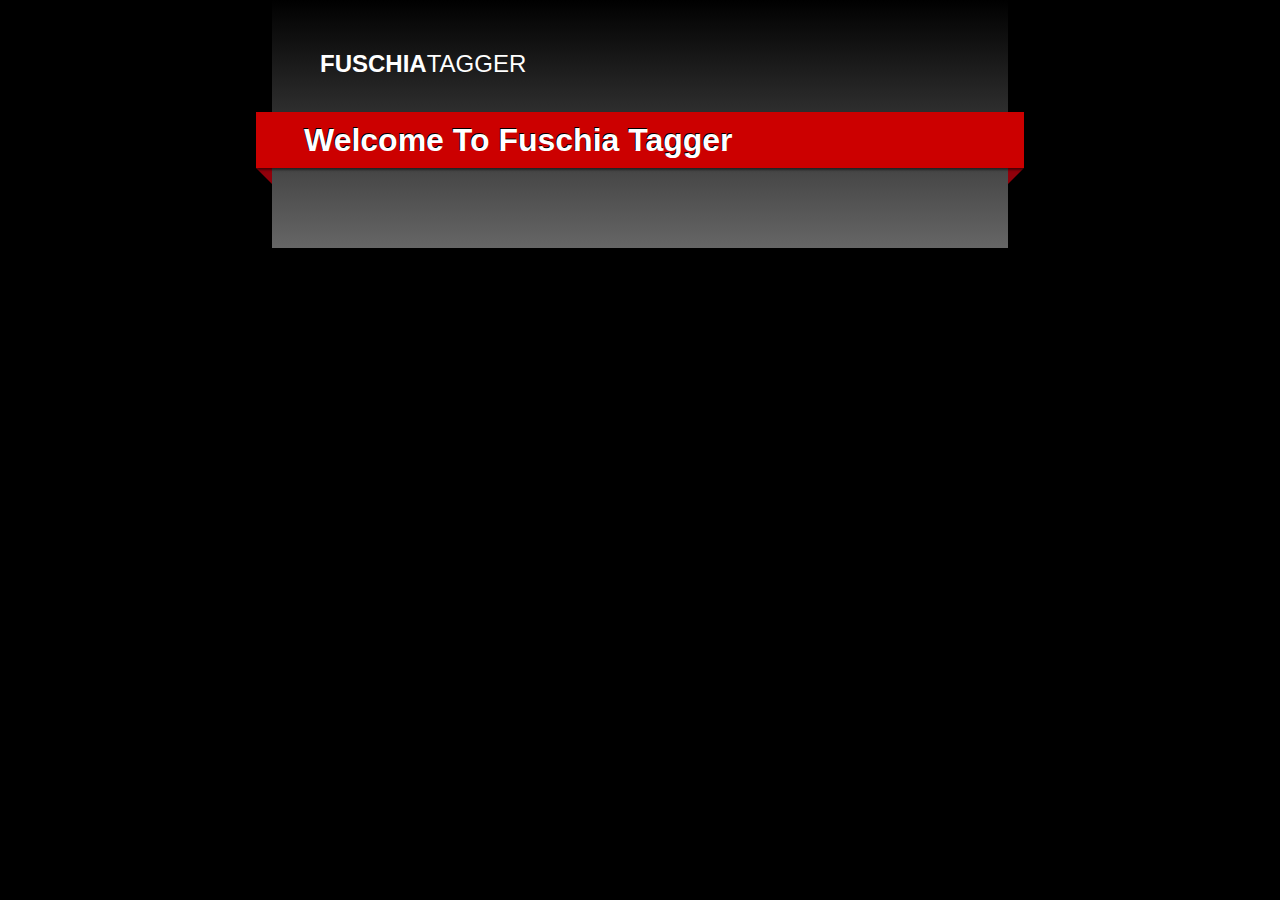
<file: diy/index.html>
<!doctype html>
<html lang="en">
<head>
  <meta charset="utf-8">
  <meta http-equiv="X-UA-Compatible" content="IE=edge,chrome=1">
  <title>Welcome to Fuschia 911 Tagger</title>
  <style>
  html { 
  background: black; 
  }
  body {
    background: #333;
    background: -webkit-linear-gradient(top, black, #666);
    background: -o-linear-gradient(top, black, #666);
    background: -moz-linear-gradient(top, black, #666);
    background: linear-gradient(top, black, #666);
    color: white;
    font-family: "Helvetica Neue",Helvetica,"Liberation Sans",Arial,sans-serif;
    width: 40em;
    margin: 0 auto;
    padding: 3em;
  }
  a {
    color: white;
  }

  h1 {
    text-transform: capitalize;
    -moz-text-shadow: -1px -1px 0 black;
    -webkit-text-shadow: 2px 2px 2px black;
    text-shadow: -1px -1px 0 black;
    box-shadow: 1px 2px 2px rgba(0, 0, 0, 0.5);
    background: #CC0000;
    width: 22.5em;
    margin: 1em -2em;
    padding: .3em 0 .3em 1.5em;
    position: relative;
  }
  h1:before {
    content: '';
    width: 0;
    height: 0;
    border: .5em solid #91010B;
    border-left-color: transparent;
    border-bottom-color: transparent;
    position: absolute;
    bottom: -1em;
    left: 0;
    z-index: -1000;
  }
  h1:after {
    content: '';
    width: 0;
    height: 0;
    border: .5em solid #91010B;
    border-right-color: transparent;
    border-bottom-color: transparent;
    position: absolute;
    bottom: -1em;
    right: 0;
    z-index: -1000;
  }
  h2 { 
    margin: 2em 0 .5em;
    border-bottom: 1px solid #999;
  }

  pre {
    background: black;
    padding: 1em 0 0;
    -webkit-border-radius: 1em;
    -moz-border-radius: 1em;
    border-radius: 1em;
    color: #9cf;
  }

  ul { 
    margin: 0; 
    padding: 0;
  }
  li {
    list-style-type: none;
    padding: .5em 0;
  }

  .brand {
    display: block;
    text-decoration: none;
  }
  .brand .brand-image {
    float: left;
  }
  .brand .brand-text {
    float: left;
    font-size: 24px;
    line-height: 24px;
    padding: 4px 0;
    color: white;
    text-transform: uppercase;
  }
  .brand:hover,
  .brand:active {
    text-decoration: underline;
  }

  .brand:before,
  .brand:after {
    content: ' ';
    display: table;
  }
  .brand:after {
    clear: both;
  }
  </style>
</head>
<body>
  <a href="http://fuschia.us" class="brand">
    <div class="brand-text"><strong>Fuschia</strong>Tagger</div>
  </a>
  <h1>
    Welcome to Fuschia Tagger
  </h1>
  
</body>
</html>
</file>
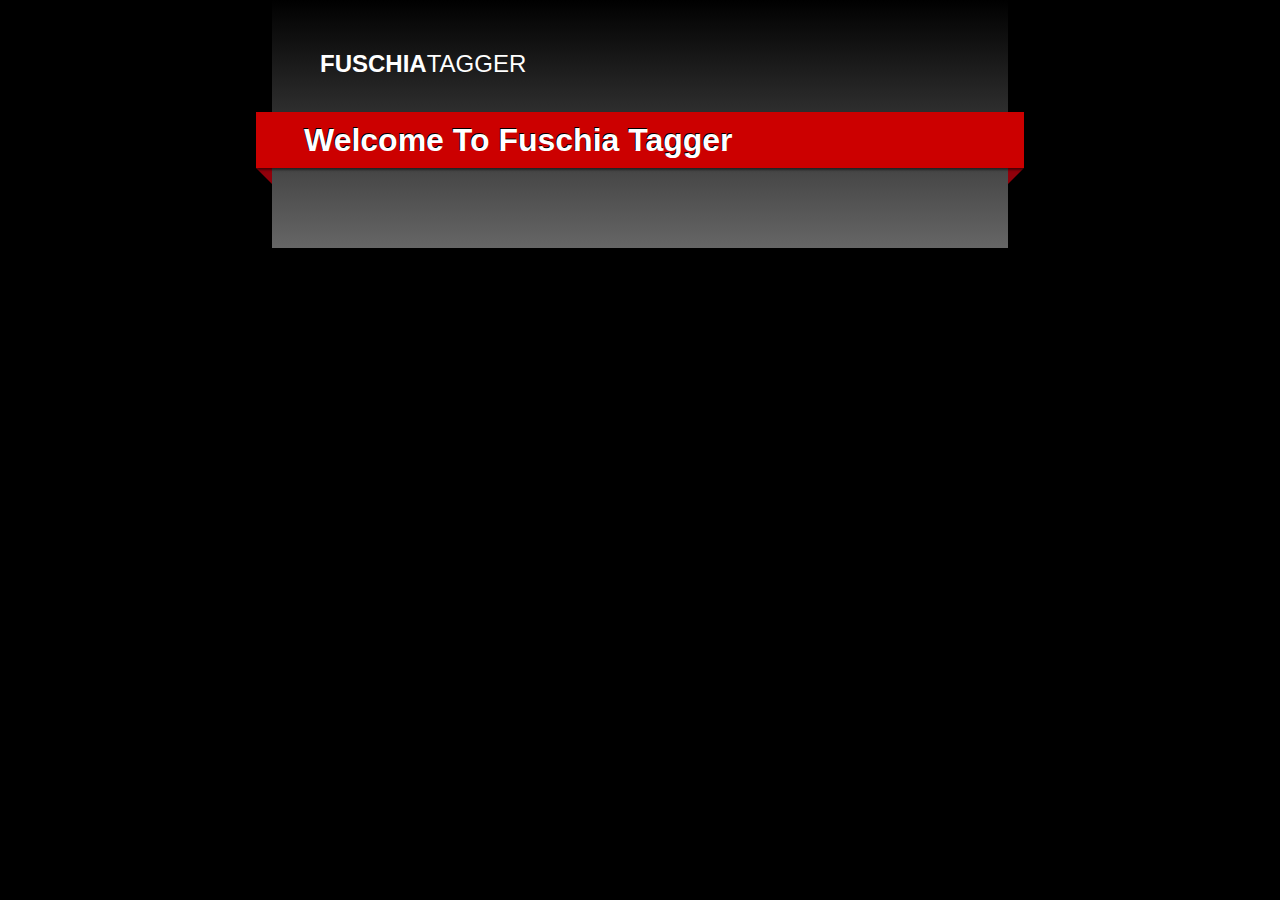
<file: play/index.html>
<!doctype html>
<html lang="en">
<head>
  <meta charset="utf-8">
  <meta http-equiv="X-UA-Compatible" content="IE=edge,chrome=1">
  <title>Welcome to Fuschia Tagger</title>
  <style>
  html { 
  background: black; 
  }
  body {
    background: #333;
    background: -webkit-linear-gradient(top, black, #666);
    background: -o-linear-gradient(top, black, #666);
    background: -moz-linear-gradient(top, black, #666);
    background: linear-gradient(top, black, #666);
    color: white;
    font-family: "Helvetica Neue",Helvetica,"Liberation Sans",Arial,sans-serif;
    width: 40em;
    margin: 0 auto;
    padding: 3em;
  }
  a {
    color: white;
  }

  h1 {
    text-transform: capitalize;
    -moz-text-shadow: -1px -1px 0 black;
    -webkit-text-shadow: 2px 2px 2px black;
    text-shadow: -1px -1px 0 black;
    box-shadow: 1px 2px 2px rgba(0, 0, 0, 0.5);
    background: #CC0000;
    width: 22.5em;
    margin: 1em -2em;
    padding: .3em 0 .3em 1.5em;
    position: relative;
  }
  h1:before {
    content: '';
    width: 0;
    height: 0;
    border: .5em solid #91010B;
    border-left-color: transparent;
    border-bottom-color: transparent;
    position: absolute;
    bottom: -1em;
    left: 0;
    z-index: -1000;
  }
  h1:after {
    content: '';
    width: 0;
    height: 0;
    border: .5em solid #91010B;
    border-right-color: transparent;
    border-bottom-color: transparent;
    position: absolute;
    bottom: -1em;
    right: 0;
    z-index: -1000;
  }
  h2 { 
    margin: 2em 0 .5em;
    border-bottom: 1px solid #999;
  }

  pre {
    background: black;
    padding: 1em 0 0;
    -webkit-border-radius: 1em;
    -moz-border-radius: 1em;
    border-radius: 1em;
    color: #9cf;
  }

  ul { 
    margin: 0; 
    padding: 0;
  }
  li {
    list-style-type: none;
    padding: .5em 0;
  }

  .brand {
    display: block;
    text-decoration: none;
  }
  .brand .brand-image {
    float: left;
  }
  .brand .brand-text {
    float: left;
    font-size: 24px;
    line-height: 24px;
    padding: 4px 0;
    color: white;
    text-transform: uppercase;
  }
  .brand:hover,
  .brand:active {
    text-decoration: underline;
  }

  .brand:before,
  .brand:after {
    content: ' ';
    display: table;
  }
  .brand:after {
    clear: both;
  }
  </style>
</head>
<body>
  <a href="http://fuschia.us" class="brand">
    <div class="brand-text"><strong>Fuschia</strong>Tagger</div>
  </a>
  <h1>
    Welcome to Fuschia Tagger
  </h1>
  
</body>
</html>
</file>
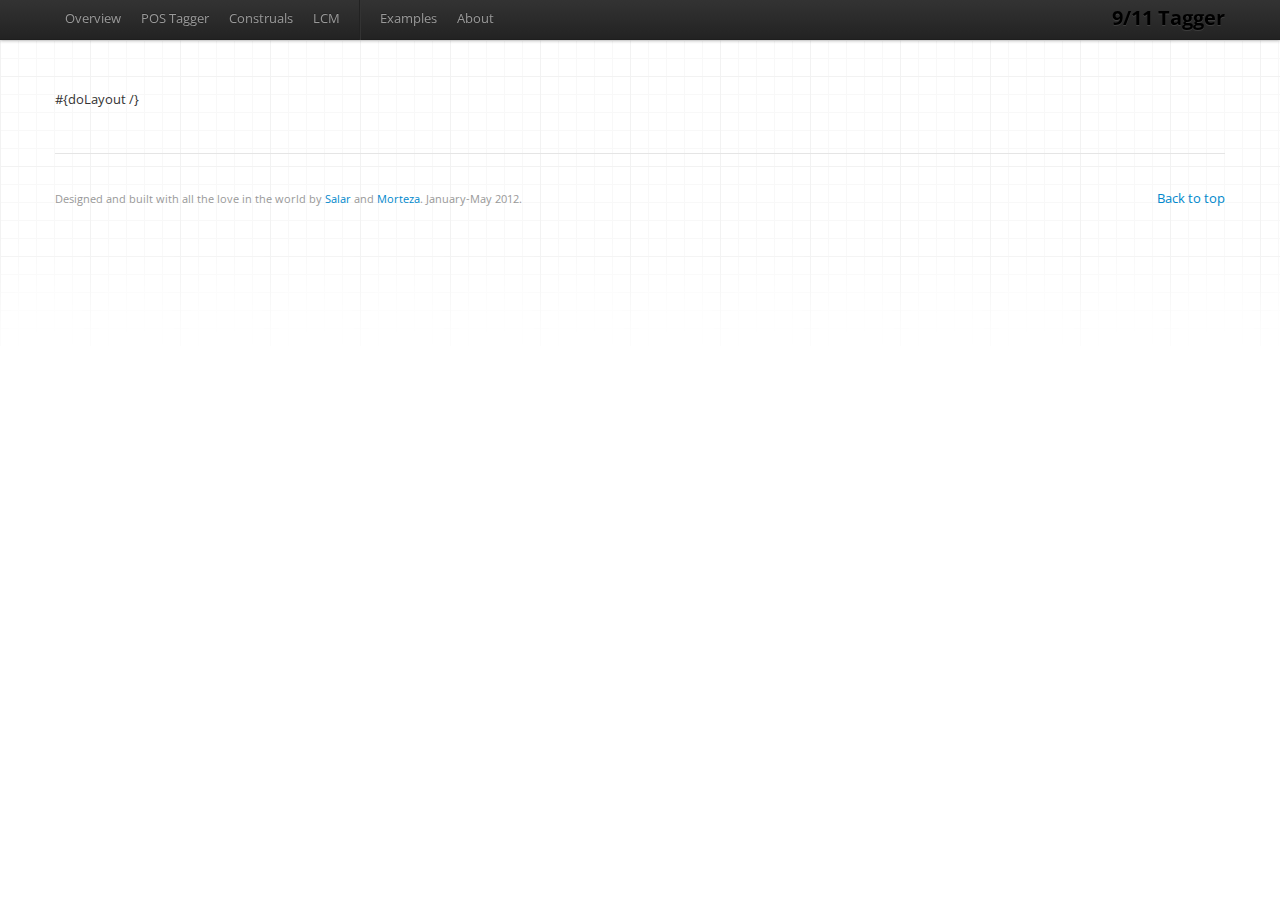
<file: app/views/main.html>
<!doctype html>

<html>
<head>
    <meta charset="utf-8">
    <title>9/11 Tagger</title>

    <meta content="IE=edge,chrome=1" http-equiv="X-UA-Compatible">
    <meta name="viewport" content="width=device-width, initial-scale=1.0">
    
	<link href='http://fonts.googleapis.com/css?family=Open+Sans:400italic,700italic,400,700' rel='stylesheet' type='text/css'>
    <link href="/public/assets/css/bootstrap.css" rel="stylesheet">
    <link href="/public/assets/css/bootstrap-responsive.css" rel="stylesheet">
    <link href="/public/assets/css/docs.css" rel="stylesheet">
    <link href="/public/assets/js/google-code-prettify/prettify.css" rel="stylesheet">
   
    <!-- Le HTML5 shim, for IE6-8 support of HTML5 elements -->
    <!--[if lt IE 9]>
      <script src="http://html5shim.googlecode.com/svn/trunk/html5.js"></script>
    <![endif]-->

    <!-- fav and touch icons -->
    <link rel="shortcut icon" href="assets/ico/favicon.ico">
    <link rel="apple-touch-icon-precomposed" sizes="144x144" href="/public/assets/ico/apple-touch-icon-144-precomposed.png">
    <link rel="apple-touch-icon-precomposed" sizes="114x114" href="/public/assets/ico/apple-touch-icon-114-precomposed.png">
    <link rel="apple-touch-icon-precomposed" sizes="72x72" href="/public/assets/ico/apple-touch-icon-72-precomposed.png">
    <link rel="apple-touch-icon-precomposed" href="/public/assets/ico/apple-touch-icon-57-precomposed.png">

	<script type="text/javascript">
	
	  var _gaq = _gaq || [];
	  _gaq.push(['_setAccount', 'UA-31262308-1']);
	  _gaq.push(['_setDomainName', 'fuschia.us']);
	  _gaq.push(['_trackPageview']);
	
	  (function() {
	    var ga = document.createElement('script'); ga.type = 'text/javascript'; ga.async = true;
	    ga.src = ('https:' == document.location.protocol ? 'https://ssl' : 'http://www') + '.google-analytics.com/ga.js';
	    var s = document.getElementsByTagName('script')[0]; s.parentNode.insertBefore(ga, s);
	  })();
	
	</script>
</head>

<body data-spy="scroll" data-target=".subnav" data-offset="50">

	<!-- Navbar -->
    <div class="navbar navbar-fixed-top">
      <div class="navbar-inner">
        <div class="container">
          <a class="btn btn-navbar" data-toggle="collapse" data-target=".nav-collapse">
            <span class="icon-bar"></span>
            <span class="icon-bar"></span>
            <span class="icon-bar"></span>
          </a>
          <a class="brand" href="/">9/11 Tagger</a>
          <div class="nav-collapse collapse">
            <ul class="nav">
              <li #{if request.current().path.toLowerCase().indexOf("/postag")==-1
              	&& request.current().path.toLowerCase().indexOf("/construals")==-1
              	&& request.current().path.toLowerCase().indexOf("/lcm")==-1}class="active"#{/if}>
                <a href="/overview">Overview</a>
              </li>
              <li #{if request.current().path.toLowerCase().indexOf("/postag")!=-1}class="active"#{/if}>
                <a href="/postag">POS Tagger</a>
              </li>
              <li #{if request.current().path.toLowerCase().indexOf("/construals")!=-1}class="active"#{/if}>
                <a href="/construals">Construals</a>
              </li>
              <li #{if request.current().path.toLowerCase().indexOf("/lcm")!=-1}class="active"#{/if}>
                <a href="/lcm">LCM</a>
              </li>
              <li class="divider-vertical"></li>
              <li class="">
                <a href="/examples">Examples</a>
              </li>
              <li>
                <a href="/about">About</a>
              </li>
            </ul>
          </div>
        </div>
      </div>
    </div>

<div class="container">
    #{doLayout /}
    
    
    
     <!-- Footer -->
      <footer class="footer">
        <p class="pull-right"><a href="#">Back to top</a></p>
        <p><small>Designed and built with all the love in the world by <a href="mailto:salarirad@gmail.com" target="_blank">Salar</a> and <a href="http://cards.fuschia.us" target="_blank">Morteza</a>. January-May 2012.</small></p>
        <!--  <p>Corpus licensed under <a href="http://creativecommons.org/licenses/by/3.0/">CC BY 3.0</a>.</p> -->
      </footer>

</div><!-- /container -->



    <!-- javascripts -->
    <script src="/public/assets/js/jquery.js"></script>
    <script src="/public/assets/js/google-code-prettify/prettify.js"></script>
    <script src="/public/assets/js/bootstrap-transition.js"></script>
    <script src="/public/assets/js/bootstrap-alert.js"></script>
    <script src="/public/assets/js/bootstrap-modal.js"></script>
    <script src="/public/assets/js/bootstrap-dropdown.js"></script>
    <script src="/public/assets/js/bootstrap-scrollspy.js"></script>
    <script src="/public/assets/js/bootstrap-tab.js"></script>
    <script src="/public/assets/js/bootstrap-tooltip.js"></script>
    <script src="/public/assets/js/bootstrap-popover.js"></script>
    <script src="/public/assets/js/bootstrap-button.js"></script>
    <script src="/public/assets/js/bootstrap-collapse.js"></script>
    <script src="/public/assets/js/bootstrap-carousel.js"></script>
    <script src="/public/assets/js/bootstrap-typeahead.js"></script>
    <script src="/public/assets/js/application.js"></script>
    <!-- FIXME: move Flot library to the chart pages only! -->
	<!--  <script src="public/javascripts/jquery.flot.js"></script>  -->

</body>
</html>
</file>
<file: public/assets/js/google-code-prettify/prettify.css>
.com { color: #93a1a1; }
.lit { color: #195f91; }
.pun, .opn, .clo { color: #93a1a1; }
.fun { color: #dc322f; }
.str, .atv { color: #D14; }
.kwd, .linenums .tag { color: #1e347b; }
.typ, .atn, .dec, .var { color: teal; }
.pln { color: #48484c; }

.prettyprint {
  padding: 8px;
  background-color: #f7f7f9;
  border: 1px solid #e1e1e8;
}
.prettyprint.linenums {
  -webkit-box-shadow: inset 40px 0 0 #fbfbfc, inset 41px 0 0 #ececf0;
     -moz-box-shadow: inset 40px 0 0 #fbfbfc, inset 41px 0 0 #ececf0;
          box-shadow: inset 40px 0 0 #fbfbfc, inset 41px 0 0 #ececf0;
}

/* Specify class=linenums on a pre to get line numbering */
ol.linenums {
  margin: 0 0 0 33px; /* IE indents via margin-left */
} 
ol.linenums li {
  padding-left: 12px;
  color: #bebec5;
  line-height: 18px;
  text-shadow: 0 1px 0 #fff;
}
</file>
<file: public/assets/css/docs.css>
/* Add additional stylesheets below
-------------------------------------------------- */
/*
  Bootstrap's documentation styles
  Special styles for presenting Bootstrap's documentation and examples
*/


/* Body and structure
-------------------------------------------------- */
body {
  position: relative;
  padding-top: 90px;
  background-color: #fff;
  background-image: url(../img/grid-18px-masked.png);
  background-repeat: repeat-x;
  background-position: 0 40px;
}


/* Tweak navbar brand link to be super sleek
-------------------------------------------------- */
.navbar-fixed-top .brand {
  padding-right: 0;
  padding-left: 0;
  margin-left: 20px;
  float: right;
  font-weight: bold;
  color: #000;
  text-shadow: 0 1px 0 rgba(255,255,255,.1), 0 0 30px rgba(255,255,255,.125);
  -webkit-transition: all .2s linear;
     -moz-transition: all .2s linear;
          transition: all .2s linear;
}
.navbar-fixed-top .brand:hover {
  text-decoration: none;
}


/* Space out sub-sections more
-------------------------------------------------- */
section {
  padding-top: 60px;
}

/* Faded out hr */
hr.soften {
  height: 1px;
  margin: 54px 0;
  background-image: -webkit-linear-gradient(left, rgba(0,0,0,0), rgba(0,0,0,.1), rgba(0,0,0,0));
  background-image:    -moz-linear-gradient(left, rgba(0,0,0,0), rgba(0,0,0,.1), rgba(0,0,0,0));
  background-image:     -ms-linear-gradient(left, rgba(0,0,0,0), rgba(0,0,0,.1), rgba(0,0,0,0));
  background-image:      -o-linear-gradient(left, rgba(0,0,0,0), rgba(0,0,0,.1), rgba(0,0,0,0));
  border: 0;
}


/* Jumbotrons
-------------------------------------------------- */
.jumbotron {
  position: relative;
}
.jumbotron h1 {
  margin-bottom: 9px;
  font-size: 81px;
  font-weight: bold;
  letter-spacing: -1px;
  line-height: 1;
}
.jumbotron p {
  margin-bottom: 18px;
  font-weight: 300;
}
.jumbotron .btn-large {
  font-size: 20px;
  font-weight: normal;
  padding: 14px 24px;
  margin-right: 10px;
  -webkit-border-radius: 6px;
     -moz-border-radius: 6px;
          border-radius: 6px;
}
.jumbotron .btn-large small {
  font-size: 14px;
}

/* Masthead (docs home) */
.masthead {
  padding-top: 36px;
  margin-bottom: 72px;
}
.masthead h1,
.masthead p {
  text-align: center;
}
.masthead h1 {
  margin-bottom: 18px;
}
.masthead p {
  margin-left: 5%;
  margin-right: 5%;
  font-size: 30px;
  line-height: 36px;
}


/* Specific jumbotrons
------------------------- */
/* supporting docs pages */
.subhead {
  padding-bottom: 0;
  margin-bottom: 9px;
}
.subhead h1 {
  font-size: 54px;
}

/* Subnav */
.subnav {
  width: 100%;
  height: 36px;
  background-color: #eeeeee; /* Old browsers */
  background-repeat: repeat-x; /* Repeat the gradient */
  background-image: -moz-linear-gradient(top, #f5f5f5 0%, #eeeeee 100%); /* FF3.6+ */
  background-image: -webkit-gradient(linear, left top, left bottom, color-stop(0%,#f5f5f5), color-stop(100%,#eeeeee)); /* Chrome,Safari4+ */
  background-image: -webkit-linear-gradient(top, #f5f5f5 0%,#eeeeee 100%); /* Chrome 10+,Safari 5.1+ */
  background-image: -ms-linear-gradient(top, #f5f5f5 0%,#eeeeee 100%); /* IE10+ */
  background-image: -o-linear-gradient(top, #f5f5f5 0%,#eeeeee 100%); /* Opera 11.10+ */
  filter: progid:DXImageTransform.Microsoft.gradient( startColorstr='#f5f5f5', endColorstr='#eeeeee',GradientType=0 ); /* IE6-9 */
  background-image: linear-gradient(top, #f5f5f5 0%,#eeeeee 100%); /* W3C */
  border: 1px solid #e5e5e5;
  -webkit-border-radius: 4px;
     -moz-border-radius: 4px;
          border-radius: 4px;
}
.subnav .nav {
  margin-bottom: 0;
}
.subnav .nav > li > a {
  margin: 0;
  padding-top:    11px;
  padding-bottom: 11px;
  border-left: 1px solid #f5f5f5;
  border-right: 1px solid #e5e5e5;
  -webkit-border-radius: 0;
     -moz-border-radius: 0;
          border-radius: 0;
}
.subnav .nav > .active > a,
.subnav .nav > .active > a:hover {
  padding-left: 13px;
  color: #777;
  background-color: #e9e9e9;
  border-right-color: #ddd;
  border-left: 0;
  -webkit-box-shadow: inset 0 3px 5px rgba(0,0,0,.05);
     -moz-box-shadow: inset 0 3px 5px rgba(0,0,0,.05);
          box-shadow: inset 0 3px 5px rgba(0,0,0,.05);
}
.subnav .nav > .active > a .caret,
.subnav .nav > .active > a:hover .caret {
  border-top-color: #777;
}
.subnav .nav > li:first-child > a,
.subnav .nav > li:first-child > a:hover {
  border-left: 0;
  padding-left: 12px;
  -webkit-border-radius: 4px 0 0 4px;
     -moz-border-radius: 4px 0 0 4px;
          border-radius: 4px 0 0 4px;
}
.subnav .nav > li:last-child > a {
  border-right: 0;
}
.subnav .dropdown-menu {
  -webkit-border-radius: 0 0 4px 4px;
     -moz-border-radius: 0 0 4px 4px;
          border-radius: 0 0 4px 4px;
}

/* Fixed subnav on scroll, but only for 980px and up (sorry IE!) */
@media (min-width: 980px) {
  .subnav-fixed {
    position: fixed;
    top: 40px;
    left: 0;
    right: 0;
    z-index: 1020; /* 10 less than .navbar-fixed to prevent any overlap */
    border-color: #d5d5d5;
    border-width: 0 0 1px; /* drop the border on the fixed edges */
    -webkit-border-radius: 0;
       -moz-border-radius: 0;
            border-radius: 0;
    -webkit-box-shadow: inset 0 1px 0 #fff, 0 1px 5px rgba(0,0,0,.1);
       -moz-box-shadow: inset 0 1px 0 #fff, 0 1px 5px rgba(0,0,0,.1);
            box-shadow: inset 0 1px 0 #fff, 0 1px 5px rgba(0,0,0,.1);
    filter: progid:DXImageTransform.Microsoft.gradient(enabled=false); /* IE6-9 */
  }
  .subnav-fixed .nav {
    width: 938px;
    margin: 0 auto;
    padding: 0 1px;
  }
  .subnav .nav > li:first-child > a,
  .subnav .nav > li:first-child > a:hover {
    -webkit-border-radius: 0;
       -moz-border-radius: 0;
            border-radius: 0;
  }
}


/* Quick links
-------------------------------------------------- */
.bs-links {
  margin: 36px 0;
}
.quick-links {
  min-height: 30px;
  margin: 0;
  padding: 5px 20px;
  list-style: none;
  text-align: center;
  overflow: hidden;
}
.quick-links:first-child {
  min-height: 0;
}
.quick-links li {
  display: inline;
  margin: 0 8px;
  color: #999;
}
.quick-links .github-btn,
.quick-links .tweet-btn,
.quick-links .follow-btn {
  position: relative;
  top: 5px;
}


/* Marketing section of Overview
-------------------------------------------------- */
.marketing .row {
  margin-bottom: 9px;
}
.marketing h1 {
  margin: 36px 0 27px;
  font-size: 40px;
  font-weight: 300;
  text-align: center;
}
.marketing h2,
.marketing h3 {
  font-weight: 300;
}
.marketing h2 {
  font-size: 22px;
}
.marketing p {
  margin-right: 10px;
}
.marketing .bs-icon {
  float: left;
  margin: 7px 10px 0 0;
  opacity: .8;
}
.marketing .small-bs-icon {
  float: left;
  margin: 4px 5px 0 0;
}



/* Footer
-------------------------------------------------- */
.footer {
  margin-top: 45px;
  padding: 35px 0 36px;
  border-top: 1px solid #e5e5e5;
}
.footer p {
  margin-bottom: 0;
  color: #555;
}



/* Special grid styles
-------------------------------------------------- */
.show-grid {
  margin-top: 10px;
  margin-bottom: 20px;
}
.show-grid [class*="span"] {
  background-color: #eee;
  text-align: center;
  -webkit-border-radius: 3px;
     -moz-border-radius: 3px;
          border-radius: 3px;
  min-height: 30px;
  line-height: 30px;
}
.show-grid:hover [class*="span"] {
  background: #ddd;
}
.show-grid .show-grid {
  margin-top: 0;
  margin-bottom: 0;
}
.show-grid .show-grid [class*="span"] {
  background-color: #ccc;
}


/* Render mini layout previews
-------------------------------------------------- */
.mini-layout {
  border: 1px solid #ddd;
  -webkit-border-radius: 6px;
     -moz-border-radius: 6px;
          border-radius: 6px;
  -webkit-box-shadow: 0 1px 2px rgba(0,0,0,.075);
     -moz-box-shadow: 0 1px 2px rgba(0,0,0,.075);
          box-shadow: 0 1px 2px rgba(0,0,0,.075);
}
.mini-layout {
  height: 240px;
  margin-bottom: 20px;
  padding: 9px;
}
.mini-layout div {
  -webkit-border-radius: 3px;
     -moz-border-radius: 3px;
          border-radius: 3px;
}
.mini-layout .mini-layout-body {
  background-color: #dceaf4;
  margin: 0 auto;
  width: 70%;
  height: 240px;
}
.mini-layout.fluid .mini-layout-sidebar,
.mini-layout.fluid .mini-layout-header,
.mini-layout.fluid .mini-layout-body {
  float: left;
}
.mini-layout.fluid .mini-layout-sidebar {
  background-color: #bbd8e9;
  width: 20%;
  height: 240px;
}
.mini-layout.fluid .mini-layout-body {
  width: 77.5%;
  margin-left: 2.5%;
}


/* Popover docs
-------------------------------------------------- */
.popover-well {
  min-height: 160px;
}
.popover-well .popover {
  display: block;
}
.popover-well .popover-wrapper {
  width: 50%;
  height: 160px;
  float: left;
  margin-left: 55px;
  position: relative;
}
.popover-well .popover-menu-wrapper {
  height: 80px;
}
.large-bird {
  margin: 5px 0 0 310px;
  opacity: .1;
}


/* Download page
-------------------------------------------------- */
.download .page-header {
  margin-top: 36px;
}
.page-header .toggle-all {
  margin-top: 5px;
}

/* Space out h3s when following a section */
.download h3 {
  margin-bottom: 5px;
}
.download-builder input + h3,
.download-builder .checkbox + h3 {
  margin-top: 9px;
}

/* Fields for variables */
.download-builder input[type=text] {
  margin-bottom: 9px;
  font-family: Menlo, Monaco, "Courier New", monospace;
  font-size: 12px;
  color: #d14;
}
.download-builder input[type=text]:focus {
  background-color: #fff;
}

/* Custom, larger checkbox labels */
.download .checkbox {
  padding: 6px 10px 6px 25px;
  color: #555;
  background-color: #f9f9f9;
  -webkit-border-radius: 3px;
     -moz-border-radius: 3px;
          border-radius: 3px;
  cursor: pointer;
}
.download .checkbox:hover {
  color: #333;
  background-color: #f5f5f5;
}
.download .checkbox small {
  font-size: 12px;
  color: #777;
}

/* Variables section */
#variables label {
  margin-bottom: 0;
}

/* Giant download button */
.download-btn {
  margin: 36px 0 108px;
}
#download p,
#download h4 {
  max-width: 50%;
  margin: 0 auto;
  color: #999;
  text-align: center;
}
#download h4 {
  margin-bottom: 0;
}
#download p {
  margin-bottom: 18px;
}
.download-btn .btn {
  display: block;
  width: auto;
  padding: 19px 24px;
  margin-bottom: 27px;
  font-size: 30px;
  line-height: 1;
  text-align: center;
  -webkit-border-radius: 6px;
     -moz-border-radius: 6px;
          border-radius: 6px;
}



/* Color swatches on LESS docs page
-------------------------------------------------- */
/* Sets the width of the td */
.swatch-col {
  width: 30px;
}
/* Le swatch */
.swatch {
  display: inline-block;
  width: 30px;
  height: 20px;
  margin: -6px 0;
  -webkit-border-radius: 3px;
     -moz-border-radius: 3px;
          border-radius: 3px;
}
/* For white swatches, give a border */
.swatch-bordered {
  width: 28px;
  height: 18px;
  border: 1px solid #eee;
}


/* Misc
-------------------------------------------------- */

/* Make tables spaced out a bit more */
h2 + table,
h3 + table,
h4 + table,
h2 + .row {
  margin-top: 5px;
}

/* Example sites showcase */
.example-sites img {
  max-width: 100%;
  margin: 0 auto;
}
.marketing-byline {
  margin: -18px 0 27px;
  font-size: 18px;
  font-weight: 300;
  line-height: 24px;
  color: #999;
  text-align: center;
}

.scrollspy-example {
  height: 200px;
  overflow: auto;
  position: relative;
}

/* Remove bottom margin on example forms in wells */
form.well {
  padding: 14px;
}

/* Tighten up spacing */
.well hr {
  margin: 18px 0;
}

/* Fake the :focus state to demo it */
.focused {
  border-color: rgba(82,168,236,.8);
  -webkit-box-shadow: inset 0 1px 3px rgba(0,0,0,.1), 0 0 8px rgba(82,168,236,.6);
     -moz-box-shadow: inset 0 1px 3px rgba(0,0,0,.1), 0 0 8px rgba(82,168,236,.6);
          box-shadow: inset 0 1px 3px rgba(0,0,0,.1), 0 0 8px rgba(82,168,236,.6);
  outline: 0;
}

/* For input sizes, make them display block */
.docs-input-sizes select,
.docs-input-sizes input[type=text] {
  display: block;
  margin-bottom: 9px;
}

/* Icons
------------------------- */
.the-icons {
  margin-left: 0;
  list-style: none;
}
.the-icons i:hover {
  background-color: rgba(255,0,0,.25);
}

/* Eaxmples page
------------------------- */
.bootstrap-examples .thumbnail {
  margin-bottom: 9px;
  background-color: #fff;
}

/* Responsive table
------------------------- */
.responsive-utilities th small {
  display: block;
  font-weight: normal;
  color: #999;
}
.responsive-utilities tbody th {
  font-weight: normal;
}
.responsive-utilities td {
  text-align: center;
}
.responsive-utilities td.is-visible {
  color: #468847;
  background-color: #dff0d8 !important;
}
.responsive-utilities td.is-hidden {
  color: #ccc;
  background-color: #f9f9f9 !important;
}

/* Responsive tests
------------------------- */
.responsive-utilities-test {
  margin-top: 5px;
  margin-left: 0;
  list-style: none;
  overflow: hidden; /* clear floats */
}
.responsive-utilities-test li {
  position: relative;
  float: left;
  width: 25%;
  height: 43px;
  font-size: 14px;
  font-weight: bold;
  line-height: 43px;
  color: #999;
  text-align: center;
  border: 1px solid #ddd;
  -webkit-border-radius: 4px;
     -moz-border-radius: 4px;
          border-radius: 4px;
}
.responsive-utilities-test li + li {
  margin-left: 10px;
}
.responsive-utilities-test span {
  position: absolute;
  top:    -1px;
  left:   -1px;
  right:  -1px;
  bottom: -1px;
  -webkit-border-radius: 4px;
     -moz-border-radius: 4px;
          border-radius: 4px;
}
.responsive-utilities-test span {
  color: #468847;
  background-color: #dff0d8;
  border: 1px solid #d6e9c6;
}


/* Responsive Docs
-------------------------------------------------- */
@media (max-width: 480px) {

  /* Reduce padding above jumbotron */
  body {
    padding-top: 70px;
  }

  /* Change up some type stuff */
  h2 {
    margin-top: 27px;
  }
  h2 small {
    display: block;
    line-height: 18px;
  }
  h3 {
    margin-top: 18px;
  }

  /* Adjust the jumbotron */
  .jumbotron h1,
  .jumbotron p {
    text-align: center;
    margin-right: 0;
  }
  .jumbotron h1 {
    font-size: 45px;
    margin-right: 0;
  }
  .jumbotron p {
    margin-right: 0;
    margin-left: 0;
    font-size: 18px;
    line-height: 24px;
  }
  .jumbotron .btn {
    display: block;
    font-size: 18px;
    padding: 10px 14px;
    margin: 0 auto 10px;
  }
  /* Masthead (home page jumbotron) */
  .masthead {
    padding-top: 0;
  }

  /* Don't space out quick links so much */
  .quick-links {
    margin: 40px 0 0;
  }
  /* hide the bullets on mobile since our horizontal space is limited */
  .quick-links .divider {
    display: none;
  }

  /* center example sites */
  .example-sites {
    margin-left: 0;
  }
  .example-sites > li {
    float: none;
    display: block;
    max-width: 280px;
    margin: 0 auto 18px;
    text-align: center;
  }
  .example-sites .thumbnail > img {
    max-width: 270px;
  }

  table code {
    white-space: normal;
    word-wrap: break-word;
    word-break: break-all;
  }

  /* Modal example */
  .modal-example .modal {
    position: relative;
    top: auto;
    right: auto;
    bottom: auto;
    left: auto;
  }

}


@media (max-width: 768px) {

  /* Remove any padding from the body */
  body {
    padding-top: 0;
  }

  /* Jumbotron buttons */
  .jumbotron .btn {
    margin-bottom: 10px;
  }

  /* Subnav */
  .subnav {
    position: static;
    top: auto;
    z-index: auto;
    width: auto;
    height: auto;
    background: #fff; /* whole background property since we use a background-image for gradient */
    -webkit-box-shadow: none;
       -moz-box-shadow: none;
            box-shadow: none;
  }
  .subnav .nav > li {
    float: none;
  }
  .subnav .nav > li > a {
    border: 0;
  }
  .subnav .nav > li + li > a {
    border-top: 1px solid #e5e5e5;
  }
  .subnav .nav > li:first-child > a,
  .subnav .nav > li:first-child > a:hover {
      -webkit-border-radius: 4px 4px 0 0;
         -moz-border-radius: 4px 4px 0 0;
              border-radius: 4px 4px 0 0;
  }

  /* Popovers */
  .large-bird {
    display: none;
  }
  .popover-well .popover-wrapper {
    margin-left: 0;
  }

  /* Space out the show-grid examples */
  .show-grid [class*="span"] {
    margin-bottom: 5px;
  }

  /* Unfloat the back to top link in footer */
  .footer .pull-right {
    float: none;
  }
  .footer p {
    margin-bottom: 9px;
  }

}


@media (min-width: 480px) and (max-width: 768px) {

  /* Scale down the jumbotron content */
  .jumbotron h1 {
    font-size: 54px;
  }
  .jumbotron p {
    margin-right: 0;
    margin-left: 0;
  }

}


@media (min-width: 768px) and (max-width: 980px) {

  /* Remove any padding from the body */
  body {
    padding-top: 0;
  }

  /* Scale down the jumbotron content */
  .jumbotron h1 {
    font-size: 72px;
  }

}


@media (max-width: 980px) {

  /* Unfloat brand */
  .navbar-fixed-top .brand {
    float: left;
    margin-left: 0;
    padding-left: 10px;
    padding-right: 10px;
  }

  /* Inline-block quick links for more spacing */
  .quick-links li {
    display: inline-block;
    margin: 5px;
  }

}


/* LARGE DESKTOP SCREENS */
@media (min-width: 1210px) {

  /* Update subnav container */
  .subnav-fixed .nav {
    width: 1168px; /* 2px less to account for left/right borders being removed when in fixed mode */
  }

}
</file>
